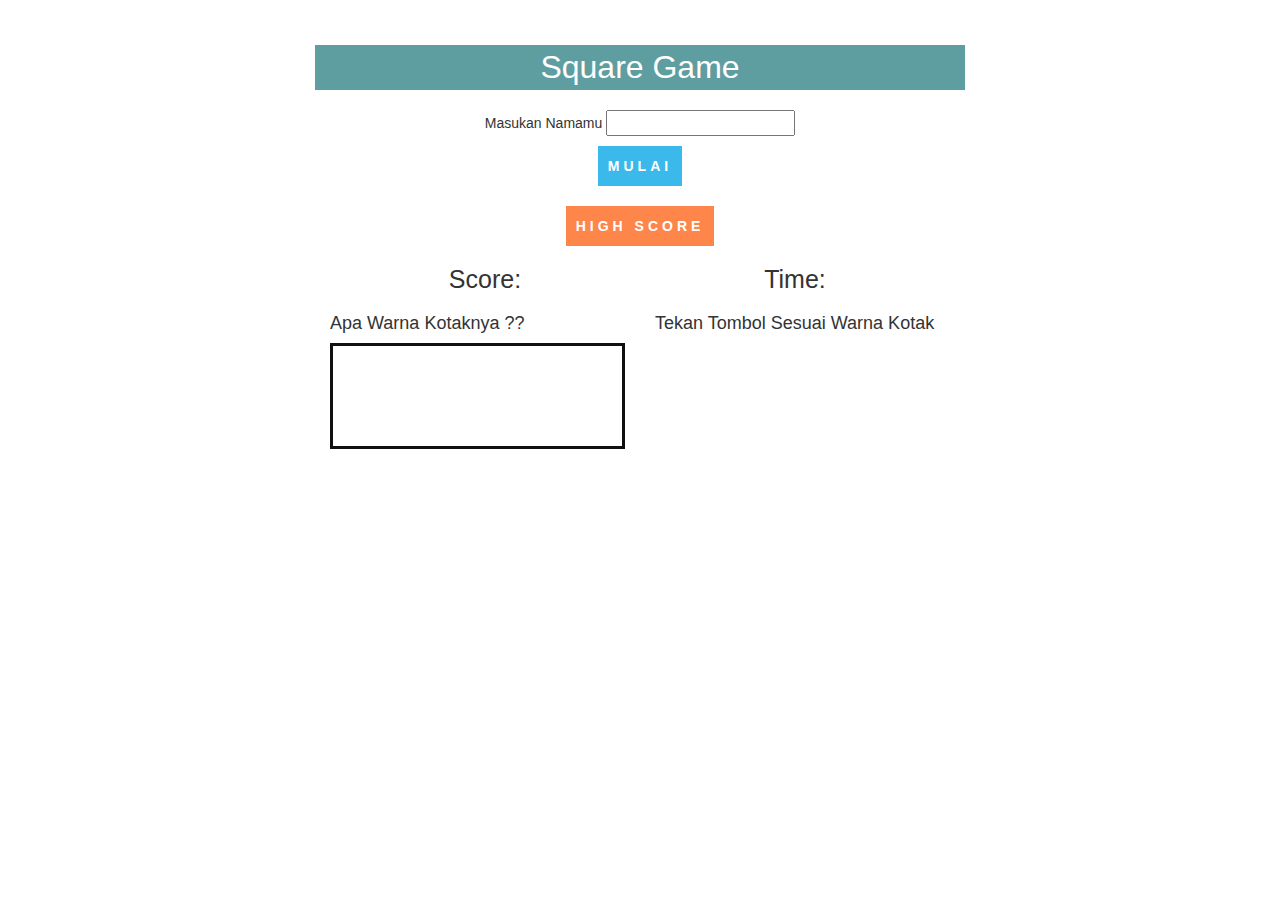
<file: demo/index.html>
<!DOCTYPE html>
<html>
<head>
	<title>fancyBox - Fancy jQuery Lightbox Alternative | Demonstration</title>
	<meta http-equiv="Content-Type" content="text/html; charset=UTF-8" />
	<meta name="viewport" content="width=device-width, initial-scale=1">
	<link rel="stylesheet" type="text/css" href="../bootstrap/css/bootstrap.css"/>
	<link rel="stylesheet" type="text/css" href="../style/style.css"/>
</head>
<body>

	<!-- Add jQuery library -->
	<script type="text/javascript" src="../lib/jquery.min.js"></script>
	<script type="text/javascript">

	var color = ["red","blue","yellow","pink","green"];
	var curentColor;
	var curentScore = 0;
	var time;
	var stColorBox,stTime;

	function highScore()
	{
		window.location.href = "highScore.php";
	}

	function sresult(myindexcolor)
	{
		if(color[myindexcolor] == curentColor){
			curentScore = curentScore + 10;
		}
		else {
			curentScore = curentScore - 10;
		}

		$(".score").html(curentScore);
	}

	$(document).ready(function(){
	});

	function startGame(){
		if($("input[name=player_name]").val() == ""){
			alert("Isi Namamu Dulu Dong !!!");
			return false;
		}
		$("button[name=start]").hide();
		alert("Tombol - tombol Terletak Di Bagian Paling Bawah. Tekan Tombol Sesuai Warna Kotak");
		stColorBox = setInterval(changeColorBox,1200);
		buildChoose();
		time = 60;
		stTime = setInterval(startTime,1000);
		$("html,body").animate({scrollTop:$(document).height()},1400);
	}

	function stopGame(){
		var message;
		var playerName = $("input[name=player_name]").val();

		clearInterval(stColorBox);
		clearInterval(stTime);

		message = "Selemat "+playerName+", Score Anda Adalah "+ curentScore;
		$.ajax({
			dataType:"json",
			type:"POST",
			url:"insertHighScore.php",
			data:{name:playerName,score:curentScore},
			success:function(res){
			}
		}
		);

		$("button[name=start]").show();
		alert(message);
		curentScore = 0;
	}

	function startTime()
	{
		$(".score").html(curentScore);
		time = time - 1;
		$(".time").html(time);
		if(time == 0){
			stopGame();
		}
	}

	function changeColorBox()
	{
		var index = Math.floor(Math.random() * (1 + color.length - 0)) + 0;
		var indexLabel = Math.floor(Math.random() * (1 + color.length - 0)) + 0;
		curentColor = color[index];
		$(".square").css("background-color",color[index]);
		$(".square").css("color",color[indexLabel]);
		$(".square .title").html(color[indexLabel]);
	}

	function buildChoose()
	{
		var textButton = "";
		for(var index = 0 ; index < color.length ; index++){
		 	textButton = textButton + "<button onclick='sresult("+index+")' name='"+color[index]+"'>"+color[index]+"</button>";
		}
		$(".choose").html(textButton);
	}

	function sresult(myindexcolor)
	{
		if(time == 0)
		{
			alert("Waktu Sudah Habis Wooi !!");
			return false;
		}
		if(color[myindexcolor] == curentColor){
			curentScore = curentScore + 10;
		}
		else {
			curentScore = curentScore - 10;
		}
		$(".score").html(curentScore);
	}
	</script>

	<div class="container-main">
	<div id="inline1 col-lg-12">
		<h3 class="title">Square Game</h3>
		<div class="container-start">
			 Masukan Namamu <input type="text" name="player_name"/> <br/>
			 <button onclick="startGame()" name="start">MULAI</button> <br/>
			 <button onclick="highScore()" style="background: #ff864b;">HIGH SCORE</button>
		</div>

		<div class="container-score col-lg-12 col-md-12 col-xs-12">
			<div class="col-lg-6 col-xs-12">
			    <h4>Score:</h4>
		        <div class="score">
		        </div>
		    </div>
			<div class="col-lg-6 col-xs-12">
			    <h4>Time:</h4>
		        <div class="time">
		        </div>
		    </div>
	    </div>

		<div class="container-square col-lg-6 col-md-6 col-xs-12">
		    <h4>Apa Warna Kotaknya ??</h4>
		    <div class="square">
				<div class="title">
				</div>
		    </div>
	    </div>

		<div class="container-square col-lg-6 col-md-6 col-xs-12">
		    <h4> Tekan Tombol Sesuai Warna Kotak</h4>
	  	    <div class="choose">
		    </div>
	    </div>
	</div>
    </div>

</body>
</html>
</file>
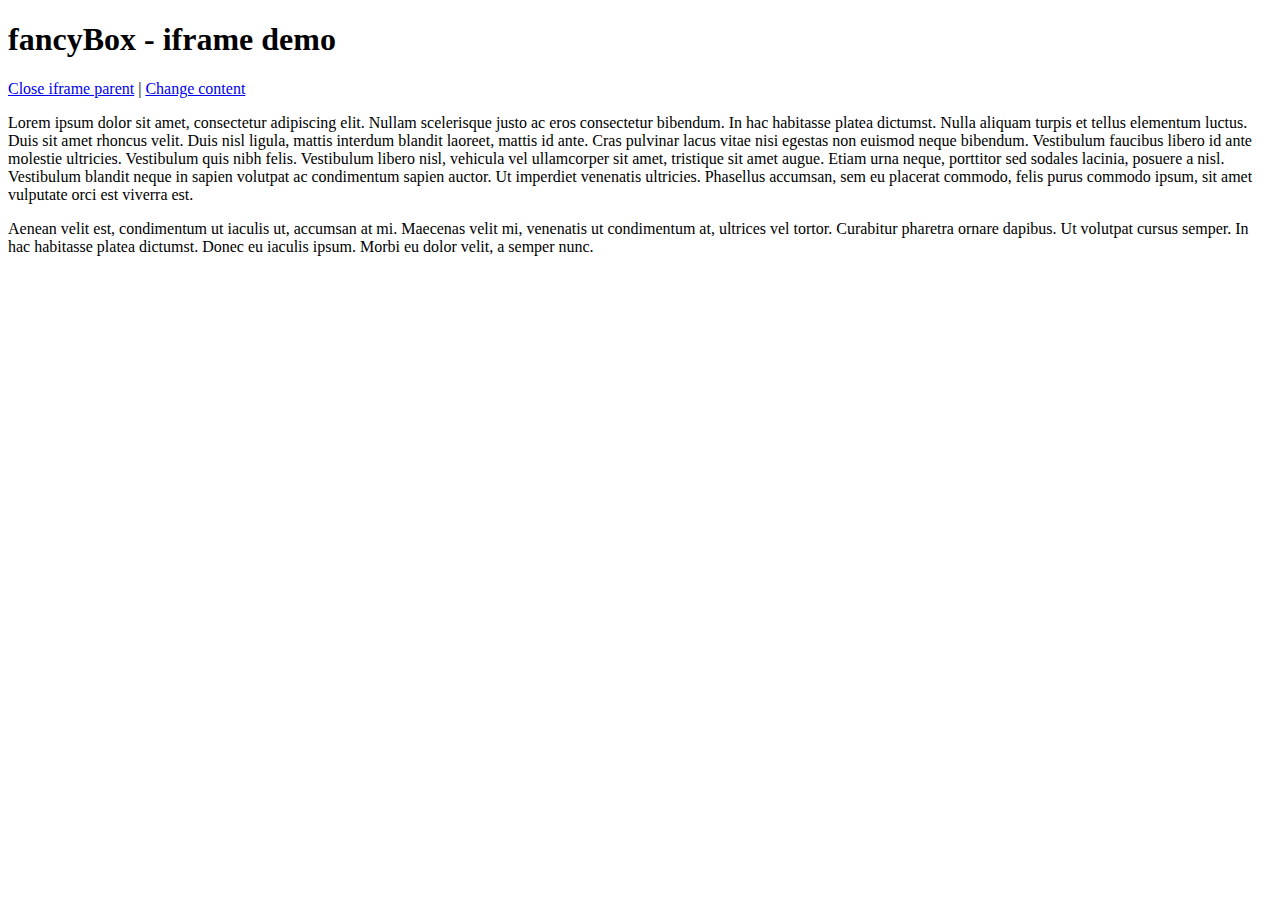
<file: demo/iframe.html>
<!DOCTYPE html>
<html>
<head>
	<title>fancyBox - iframe demo</title>
	<meta http-equiv="Content-Type" content="text/html; charset=UTF-8" />
</head>
<body>
	<h1>fancyBox - iframe demo</h1>

	<p>
		<a href="javascript:parent.jQuery.fancybox.close();">Close iframe parent</a>

		|

		<a href="javascript:parent.jQuery.fancybox.open({href : '1_b.jpg', title : 'My title'});">Change content</a>
	</p>

	<p>
		Lorem ipsum dolor sit amet, consectetur adipiscing elit. Nullam scelerisque justo ac eros consectetur bibendum. In hac habitasse platea dictumst. Nulla aliquam turpis et tellus elementum luctus. Duis sit amet rhoncus velit. Duis nisl ligula, mattis interdum blandit laoreet, mattis id ante. Cras pulvinar lacus vitae nisi egestas non euismod neque bibendum. Vestibulum faucibus libero id ante molestie ultricies. Vestibulum quis nibh felis. Vestibulum libero nisl, vehicula vel ullamcorper sit amet, tristique sit amet augue. Etiam urna neque, porttitor sed sodales lacinia, posuere a nisl. Vestibulum blandit neque in sapien volutpat ac condimentum sapien auctor. Ut imperdiet venenatis ultricies. Phasellus accumsan, sem eu placerat commodo, felis purus commodo ipsum, sit amet vulputate orci est viverra est.
	</p>

	<p>
		Aenean velit est, condimentum ut iaculis ut, accumsan at mi. Maecenas velit mi, venenatis ut condimentum at, ultrices vel tortor. Curabitur pharetra ornare dapibus. Ut volutpat cursus semper. In hac habitasse platea dictumst. Donec eu iaculis ipsum. Morbi eu dolor velit, a semper nunc.
	</p>
</body>
</html>
</file>
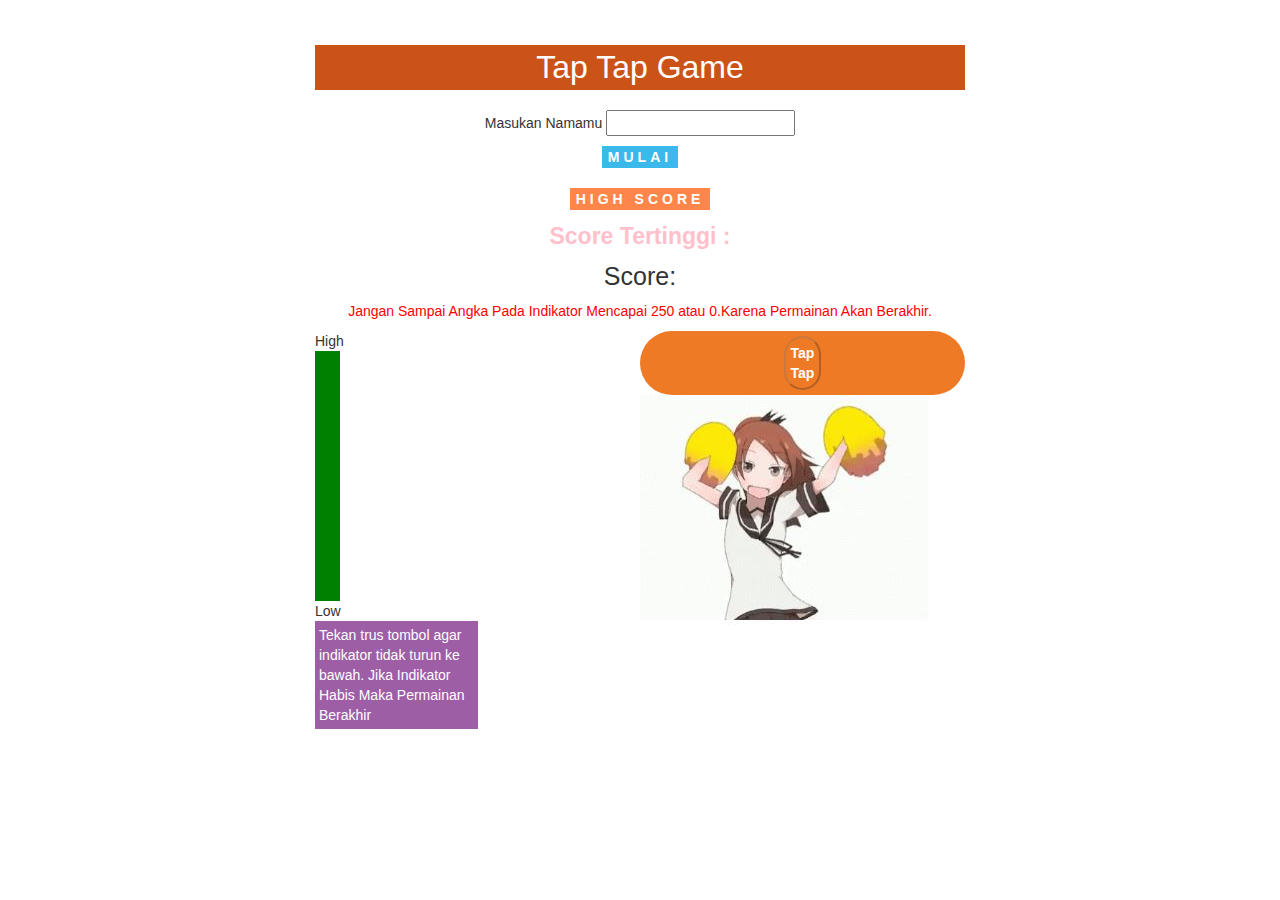
<file: demo/taptap.html>
<!DOCTYPE html>
<html>
<head>
	<title>fancyBox - Fancy jQuery Lightbox Alternative | Demonstration</title>
	<meta http-equiv="Content-Type" content="text/html; charset=UTF-8" />
	<link rel="stylesheet" type="text/css" href="../bootstrap/css/bootstrap.css"/>
	<link rel="stylesheet" type="text/css" href="../style/taptap.css"/>
	<meta name="viewport" content="width=device-width, initial-scale=1">
	</head>
<body>

	<!-- Add jQuery library -->
	<script type="text/javascript" src="../lib/jquery.min.js"></script>
	<script type="text/javascript">
	var termoHeight = 250;
	var fDescTermo;
	var currentScore = 0;
	var player_name;
	$(document).ready(function(){
		highestScore();
		initializeComponent();
		$("button.hint").click(function(){
			termoHeight =  termoHeight + 15;
			$(".termo").css("height", termoHeight+"px");
			currentScore = currentScore + 10;
			$(".score").html(currentScore);
		});
		setInterval(highestScore,1000);
	});

	function initializeComponent()
	{
		$("button.hint").prop('disabled',true);
		$(".termo").css("height", termoHeight+"px");
		$(".anime img").attr("src","../source/anime-stop.JPG");
	}

	function highestScore(){
		var xmlhttp = new XMLHttpRequest();
        xmlhttp.onreadystatechange = function() {
            if (this.readyState == 4 && this.status == 200) {
                $(".highscore value").html(this.responseText);
            }
        };
        xmlhttp.open("GET", "taptap_hs.php");
        xmlhttp.send();
	}

	function startGame(){
		if($("input[name=player_name]").val() == "")
		{
			alert("Isi Nama Dulu Dong");
			return false;
		}
		alert("Tekan Terus Tombol Merah Agar Indikator Tidak Turun. Jika sudah siap kelik OK");
		player_name = $("input[name=player_name]").val();
		termoHeight = 250;
		$("button.hint").prop('disabled',false);
		$("button[name=start]").hide();
		$(".anime img").attr("src","../source/anime-cheer.gif");
		fDescTermo = setInterval(descTermo,18);
		$("html,body").animate({scrollTop:$(document).height()},1400);
	}

	function stopGame()
	{
     	alert("Game Berakhir Waktu Habis, Skor "+ player_name +" "+ currentScore);
		clearInterval(fDescTermo);
		$(".score").html(currentScore);
		$("button[name=start]").show();
		$("button.hint").prop('disabled',true);
		$(".anime img").attr("src","../source/anime-stop.JPG");
		$(".termo").css("background","green");
		termoHeight = 250;
		$(".termo").css("height", termoHeight+"px");
		inputData();
		currentScore = 0;
		window.location.reload(true);
	}

	function inputData(){
		$.ajax({
			dataType:"json",
			type:"POST",
			url:"taptap_ihs.php",
			data:{name:player_name,score:currentScore},
			success:function(res){
			}
		});
	}

	function descTermo(){
		if(termoHeight < 0 || termoHeight > 250){
			stopGame();
			return false;
		}
		if(termoHeight >= 150 || termoHeight <= 50)
		{
			$(".termo").css("background","red");
		}
		else {
			$(".termo").css("background","green");
		}
		termoHeight =  termoHeight - 2;
		$(".termo").css("height", termoHeight+"px");
		$(".termo").html(termoHeight);
	}

	function highScore()
	{
		window.location.href = "taptap_highscore.php";
	}

	function cekname(cekpnm)
	{
		if(cekpnm.length > 10)
		{
			alert("Panjang Nama Maksimal 10 Karakter");
			$("input[name='player_name']").val("");
		}
	}
	</script>

	<div class="container-main">
	<div id="inline1 col-lg-12">
		<h3 class="title">Tap Tap Game</h3>
		<div class="container-start">
			 Masukan Namamu <input type="text" name="player_name" onkeyup="cekname(this.value)"/> <br/>
			 <button onclick="startGame()" name="start">MULAI</button> <br/>
			 <button onclick="highScore()" style="background: #ff864b;">HIGH SCORE</button>
			 <div class="highscore"> Score Tertinggi : <value>10000(Hainun)</value></div>
		</div>

		<div class="container-score col-lg-12 col-md-12 col-xs-12">
			<div class="col-lg-12 col-xs-12">
			    <h4>Score:</h4>
		        <div class="score">
		        </div>
				<div style="color:red; margin:10px 0">
				    Jangan Sampai Angka Pada Indikator Mencapai 250 atau 0.Karena Permainan Akan Berakhir.
			    </div>
		    </div>
	    </div>

		<div class="container-termo col-lg-6 col-md-6 col-xs-6">
			<div class="col-lg-12 col-xs-12">
				High
			</div>
		    <div class="termo col-lg-6 col-xs-12">
		    </div>
			<div class="col-lg-12 col-xs-12">
				Low
			</div>
			<div class="caution col-lg-6 col-xs-12">
				Tekan trus tombol agar indikator tidak turun ke bawah.
				Jika Indikator Habis Maka Permainan Berakhir
			</div>
	    </div>

		<div class="container-hint col-lg-6 col-md-6 col-xs-6">
	  	    <div class="hint col-lg-12 col-xs-12">
				
			    <button class="hint">Tap<br>Tap</button>		
    </div>
			<div class="anime col-lg-12 col-xs-12">
				<img src="../source/anime-cheer.gif" class="img-responsive"/>
			</div>
	    </div>
	</div>
    </div>

</body>
</html>
</file>
<file: style/style.css>
.fancybox-custom .fancybox-skin {
    box-shadow: 0 0 50px #222;
}

body {
    max-width: 700px;
    margin: 0 auto;
    font-family: arial;
}

h3.title{
    background: cadetblue;
    color: white;
    text-align: center;
    padding: 5px;
    margin-bottom: 20px;
}

.container-main{
    padding: 25px;
}

h3
{
    font-size: 32px;
    font-family: arial;
}


.square
{
    position: relative;
    display: block;
    border: 3px #101010 solid;
    font-size: 34px;
    font-family: arial;
    font-weight: 700;
    text-align: center;
    padding:50px;
    color: white;
}

.choose button
{
    width: 100px;
    margin: 10px 0;
    padding: 7px;
    background: #ffe8e8;
    border: #f7b8b8 1px solid;
    margin-right: 10px;
}

.score,.time
{
    font-size: 32px;
    font-weight: 700;
}

.square .title{
    background: white;
}

.container-start, .container-score{
    text-align: center;
}

.container-start button{
    margin: 10px;
    background: #3ab9ea;
    border: none;
    padding: 10px 10px;
    font-weight: 800;
    color: white;
    letter-spacing: 4px;
}

.container-score h4{
    font-size: 25px;
}

.inline1.high_score{
    text-align: center;
}

.inline1 table{
    text-align: left;
}
</file>
<file: style/taptap.css>
.fancybox-custom .fancybox-skin {
    box-shadow: 0 0 50px #222;
}

body {
    max-width: 700px;
    margin: 0 auto;
    font-family: arial;
}

h3.title{
    background: #cc5318;
    color: white;
    text-align: center;
    padding: 5px;
    margin-bottom: 20px;
}

.container-main{
    padding: 25px;
}

h3
{
    font-size: 32px;
    font-family: arial;
}

.container-start .highscore{
    font-size: 23px;
    font-weight: 700;
    color:pink;
}

.score,.time
{
    font-size: 32px;
    font-weight: 700;
}

.square .title{
    background: white;
}

.container-start, .container-score{
    text-align: center;
}

.container-start button{
    margin: 10px;
    background: #3ab9ea;
    border: none;
    font-weight: 800;
    color: white;
    letter-spacing: 4px;
    display:
}

.container-score h4{
    font-size: 25px;
}

.inline1.high_score{
    text-align: center;
}

.inline1 table{
    text-align: left;
}

.container-termo h4{
    font-size: 15px;
    font-weight: 700;
    line-height: 1.5;
}

.container-termo .termo
{
    width: 25px;
    background-color: green;
    position: relative;
    color: white !important;
}

.container-termo .caution{
    background: #9d5ea5;
    padding: 4px;
    color: white;
}

.container-hint
{
    text-align:center;
}
.container-hint .hint{
    background: #ef7a25;
    padding: 5px;
    border-radius: 130px;
    color: white;
    font-weight: 700;
    text-align: center;
    /* height: 100px; */
}

.col-lg-6,.col-xs-12
{
    padding-left: 0px;
    padding-right: 0px;
}

@media(max-width : 480px)
{
.anime img{
    height: 200px;
}
}
</file>
